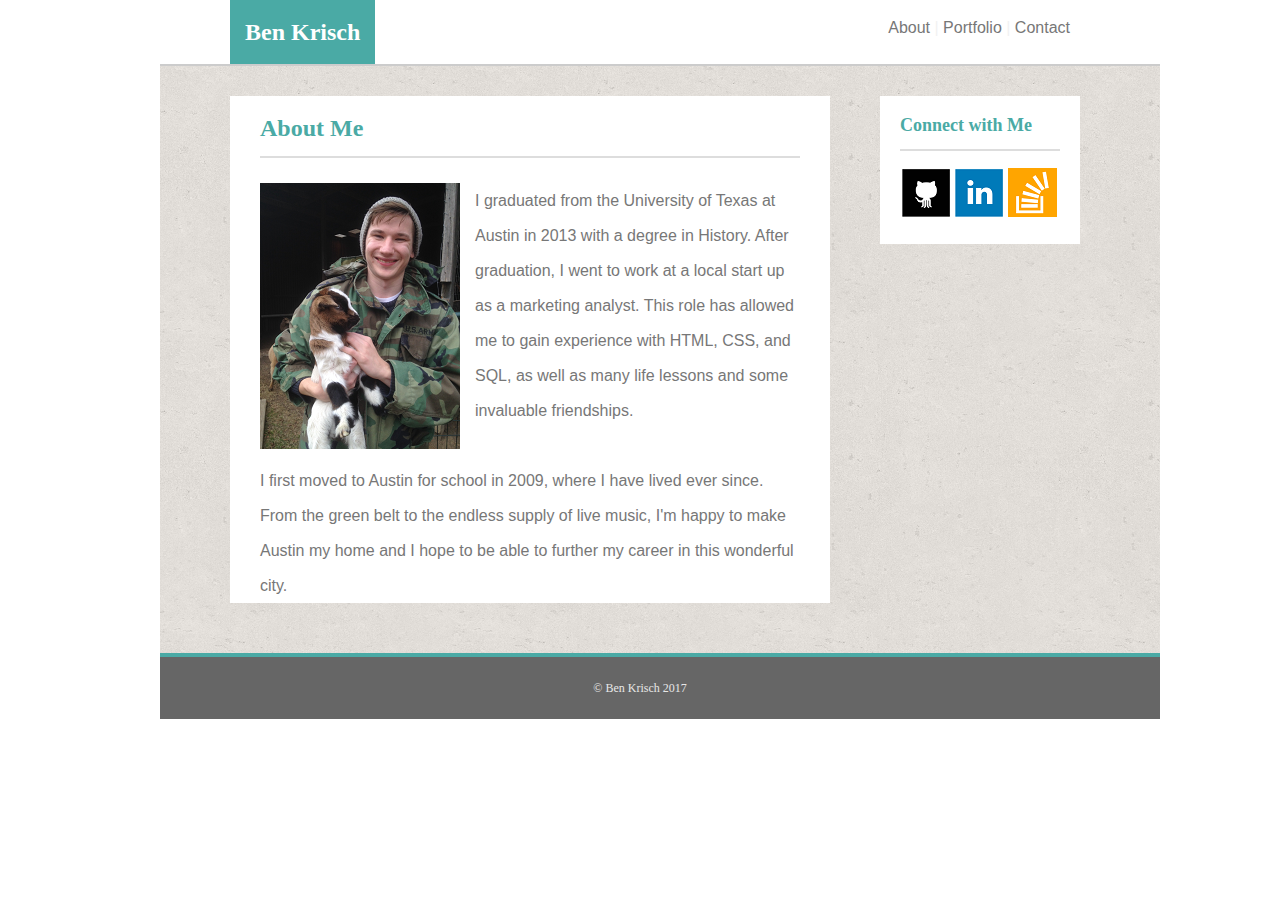
<file: index.html>
<html>
	<head> 
	<meta charset="UTF-8">
	<meta name="viewport" content="width=device-width, initial-scale=1.0">
	<title>Ben Krisch</title>
	<link rel="stylesheet" type="text/css" href="assets/css/reset.css">
	<link rel="stylesheet" type="text/css" href="assets/css/style.css">
	</head>
		
		<body> 
			<div class="comp">
			<div class="header">
			<h2 class="name">Ben Krisch</h2>
			
			<p class="navigate"><a href="index.html">About </a><font class="divider">| </font> <a href="portfolio.html">Portfolio</a> <font class="divider">|</font><a href="contact.html"> Contact</a></p>
			</div>
				<div class ="content"> 
						
						<div class="bio"> 

						<h2 class="aboutme">About Me</h2>

						

						<p id="me">
						<img id="goat" src="assets/images/biopic.png" alt="GOAT" title="GOAT">
						
							I graduated from the University of Texas at Austin in 2013 with a degree in History.
							After graduation, I went to work at a local start up as a marketing analyst. This role has allowed me to gain experience
							with HTML, CSS, and SQL, as well as many life lessons and some invaluable friendships. 
							<br><br>
							I first moved to Austin for school in 2009, where I have lived ever since. From the green belt to the endless supply of live music, I'm happy to make Austin my home and I hope to be able to further my career in this wonderful city.

						</p>

						</div> 
						<div class="connect">
							
							<h3>Connect with Me</h3> 
							<a href="https://github.com/BenKrisch"><img src="assets/images/github.png" alt="github" title="github"></a>
							<a href="https://www.linkedin.com/in/benkrisch"><img src="assets/images/linkedin.png" alt="linkedin" title="linkedin"></a>
							<a href="http://stackoverflow.com/users/7367465/ben-krisch"><img src="assets/images/stackoverflow.png" alt="stackoverflow" title="stackoverflow"></a>

						</div>

<div class="footer"> 

							&copy; Ben Krisch 2017 

							</div>
							</div>
						

						
</div>


			 


		</body>
</html>
</file>
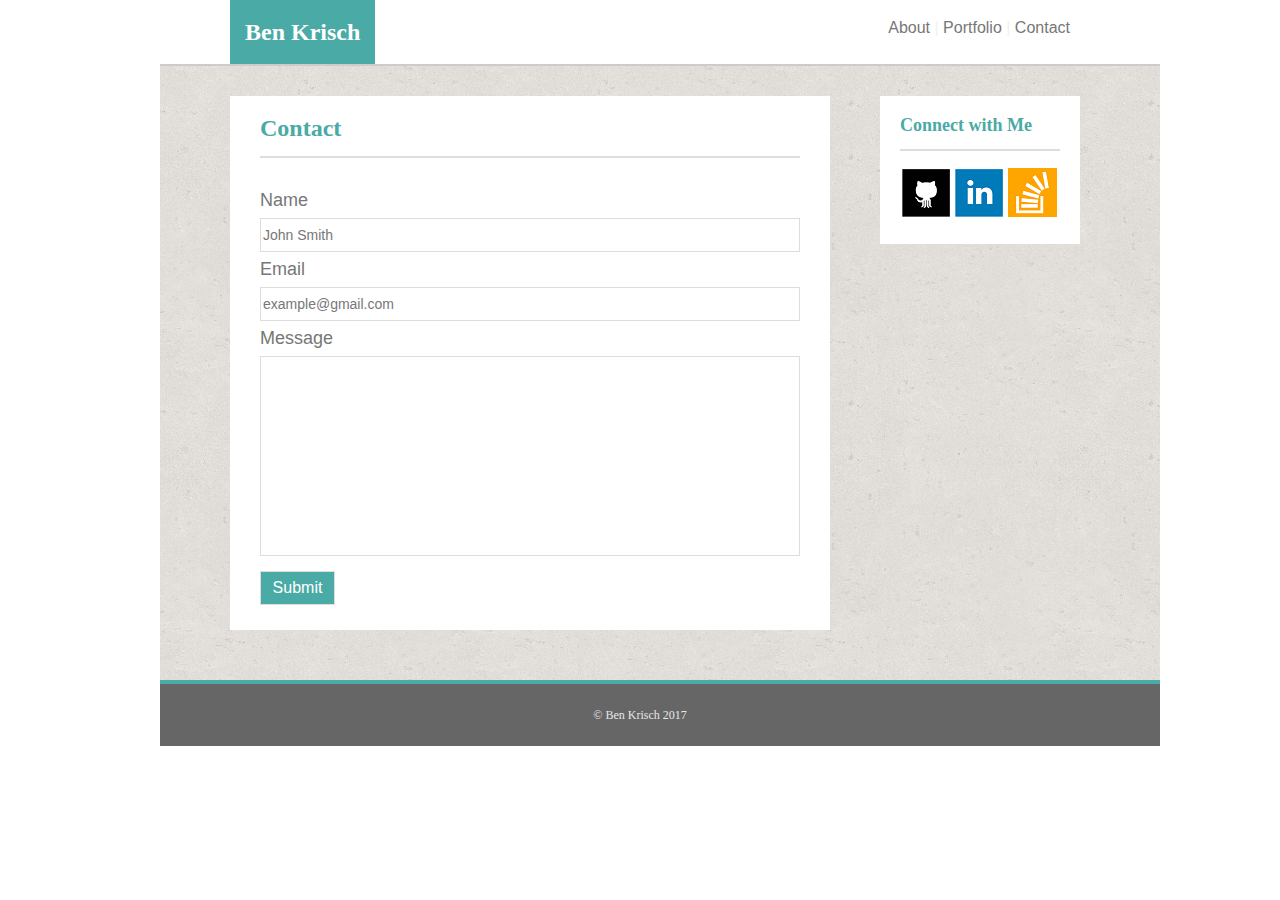
<file: contact.html>
<html>
	<head> 
	<meta charset="UTF-8">
	<meta name="viewport" content="width=device-width, initial-scale=1.0">
	<title>Contact</title>
	<link rel="stylesheet" type="text/css" href="assets/css/reset.css">
	<link rel="stylesheet" type="text/css" href="assets/css/style.css">
	</head>
		
		<body> 
			<div class="comp">
			<div class="header">
			<h2 class="name">Ben Krisch</h2>
			
			<p class="navigate"><a href="index.html">About </a><font class="divider">| </font> <a href="portfolio.html">Portfolio</a> <font class="divider">|</font><a href="contact.html"> Contact</a></p>
			</div>
				<div class ="content"> 
						
						<div class="bio"> 

						<h2 class="aboutme">Contact</h2>
						
						<div class="contactbody">
						Name
						<form class="contact" action="demo_form.asp">
						<input type="text" name="Name" value="John Smith"> </form>
						Email 
						<form class="contact" action="demo_form.asp">
						<input type="text" name="Email" value="example@gmail.com"> </form>
						Message 
						<form class="message" action="demo_form.asp">
						<input class ="message" type="text" name="Message" value=""> </form>

						</div> 

						<input class="submit" type="submit" value="Submit"> 
						
						


						

						</div> 
						<div class="connect">
							
							<h3>Connect with Me</h3> 
							<a href="https://github.com/BenKrisch"><img src="assets/images/github.png" alt="github" title="github"></a>
							<a href="https://www.linkedin.com/in/benkrisch"><img src="assets/images/linkedin.png" alt="linkedin" title="linkedin"></a>
							<a href="http://stackoverflow.com/users/7367465/ben-krisch"><img src="assets/images/stackoverflow.png" alt="stackoverflow" title="stackoverflow"></a>

						</div>


							<div class="footer"> 

							&copy; Ben Krisch 2017 

							</div>

						</div> 


				</div>
				</div>
			 


		</body>
</html>
</file>
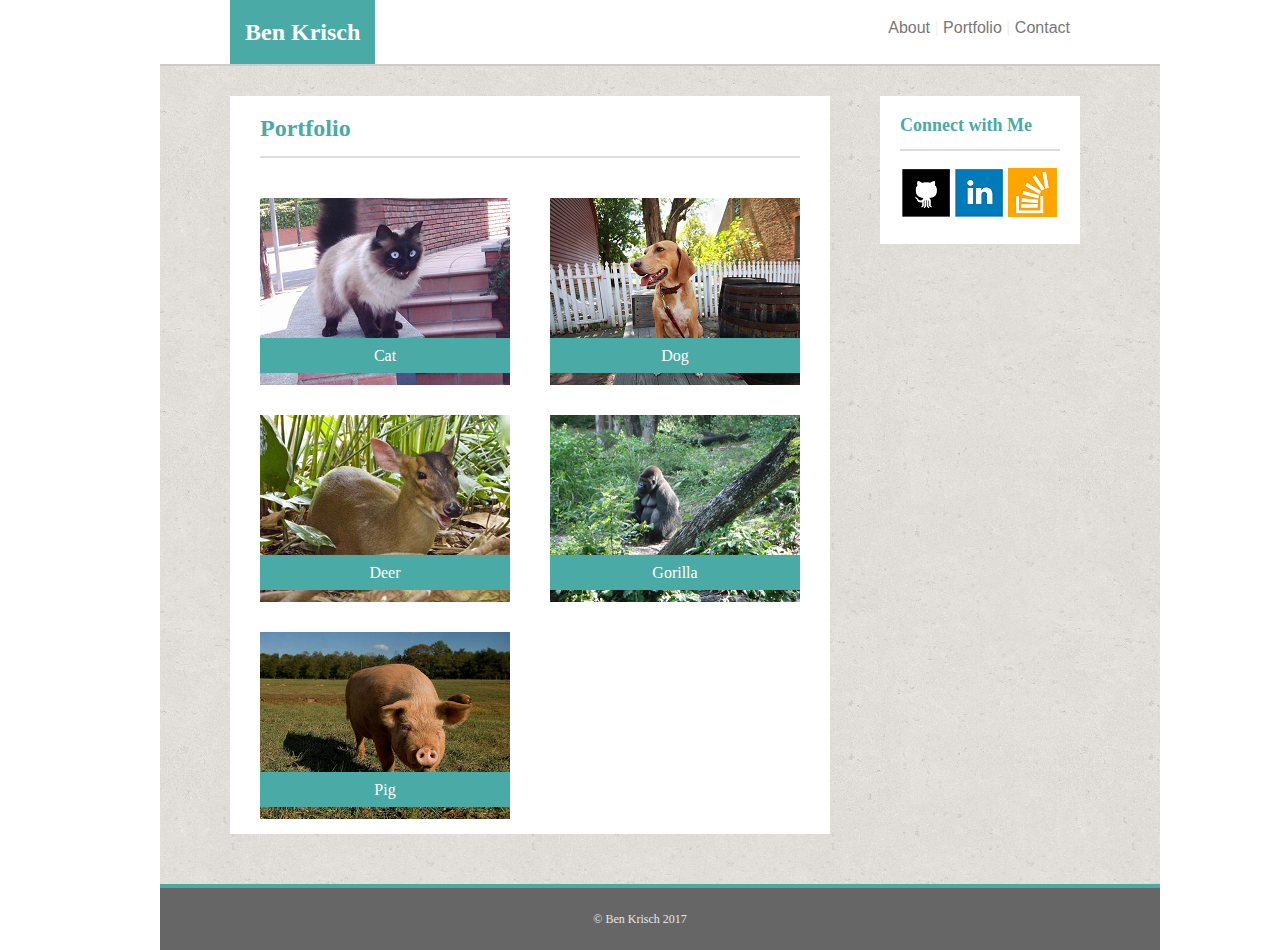
<file: portfolio.html>
<html>
	<head> 
	<meta charset="UTF-8">
	<meta name="viewport" content="width=device-width, initial-scale=1.0">
	<title>Portfolio</title>
	<link rel="stylesheet" type="text/css" href="assets/css/reset.css">
	<link rel="stylesheet" type="text/css" href="assets/css/style.css">
	</head>
		
		<body> 
			<div class="comp">
			<div class="header">
			<h2 class="name">Ben Krisch</h2>
			
			<p class="navigate"><a href="index.html">About </a><font class="divider">| </font> <a href="portfolio.html">Portfolio</a> <font class="divider">|</font><a href="contact.html"> Contact</a></p>
			</div>
				<div class ="content"> 
						

						<div class="bio"> 

						<h2 class="aboutme">Portfolio</h2>
						
						
						<div class="animalsleft">
						<img class="mobile" src="assets/images/cat2.png" alt="cat" title="cat"> 
						<span>Cat</span>
						</div>  
						<div class="animalsright">
						<img class="mobile" src="assets/images/dog2.png" alt="dog" title="dog"> 
						<span>Dog</span>
						</div>
						<div class="animalsleft">
						<img class="mobile" src="assets/images/deer2.png" alt="deer" title="deer">
						<span class="animalsleftmid">Deer</span>
						</div>
						<div class="animalsright">
						<img class="mobile" src="assets/images/harambe2.png" alt="harambe" title="harambe">
						<span class="animalsrightmid">Gorilla</span>
						</div> 
						<div class="animalsleft">
						<img class="mobile" src="assets/images/pig2.png" alt="pig" title="pig">
						<span class="animalsleftbot">Pig</span>
						</div>
						
						

						

						</div> 
						<div class="connect">
							
							<h3>Connect with Me</h3> 
							<a href="https://github.com/BenKrisch"><img src="assets/images/github.png" alt="github" title="github"></a>
							<a href="https://www.linkedin.com/in/benkrisch"><img src="assets/images/linkedin.png" alt="linkedin" title="linkedin"></a>
							<a href="http://stackoverflow.com/users/7367465/ben-krisch"><img src="assets/images/stackoverflow.png" alt="stackoverflow" title="stackoverflow"></a>

						</div>


							<div class="footer"> 

							&copy; Ben Krisch 2017 

							</div>

						</div> 

		
				</div>
				</div>
			 


		</body>
</html>
</file>
<file: assets/css/style.css>
body {
 	width: 100%;
	margin: 0px; 
}
.comp { 
margin: 0 auto;
width: 960px;

 }
.header { 

background-color: #FFFFFF;
 }


h2 { 

	font-family: 'Georgia', Times, Times New Roman, serif; 
	font-size: 1.5em; 
	font-weight: bold;

 }

.name {
	background: #4aaaa5;
	color: #FFFFFF;
	padding: 20px 15px 20px 15px; 
	text-align: center;
	margin-left: 70px; 
	font-family: 'Georgia', Times, Times New Roman, serif; 
	font-size: 1.5em; 
	font-weight: bold;
	float: left;  
	z-index: 2; 
	margin-bottom: 0px; 
	margin-top: 0px; 
}

.navigate {
	float: right;
	margin-right: 50px;
	padding-top: 20px ; 
	font-family: 'Arial', 'Helvetica Neue', Helvetica, sans-serif;
	color: #777777; 
	margin-bottom: 0px;
} 

a {

	font-family: 'Arial', 'Helvetica Neue', Helvetica, sans-serif;
	color: #777777;
	text-decoration: none;

}

.divider { 
	 
	color: #f2f2f2;

 }
.content {
	
	background-image: url("../images/cork-wallet.png");
	clear: both;
	width: 960px; 
	z-index: 1;
	padding-top: 30px;
	padding-left:0px;
	padding-right: 40px;
	border-top: solid;
	border-width: 2px;
	border-color: #cccccc; 

} 

.bio {
	
	width: 540px;
	background: #FFFFFF;
	z-index: 2;
	margin-left: 70px; 
	margin-bottom: 50px;
	padding-left: 30px;
	padding-right: 30px; 
	line-height: 35px; 
	float: left;

} 

.aboutme {

	color: #4aaaa5;
	padding: 15px 10px 10px 0px;
	border-bottom: solid;
	border-width: 2px;
	border-color: #dddddd;
	margin-bottom: 25px;
} 

#me {
	line-height: 35px; 
	font-family: 'Arial', 'Helvetica Neue', Helvetica, sans-serif;
	color: #777777;
}

#goat {
	float: left; 
	margin-right: 15px;
} 

.connect {

	width: 160px;
	background: #FFFFFF;
	margin-left: 10px;
	margin-right: 40px;
	padding-left: 20px;
	padding-right: 20px;
	padding-bottom: 25px;
	float: right;
	text-align: left; 
	font-size: 1.17em;
} 


h3 {
	
	font-family: 'Georgia', Times, Times New Roman, serif;
	color: #4aaaa5;
	font-size: 18px;
	padding-bottom: 15px;
	border-bottom: solid;
	border-width: 2px;
	border-color: #dddddd; 
	font-weight: bold; 
	margin-top: 20px; 
	margin-bottom: 15px;
}

img {

	float: left;
} 


input { 

	width: 540px; 
	border-style: solid;
	border-width: 1px;
	border-color: #dddddd; 
	font-size: 14px;
	color: #777777; 
	font-weight: normal;
	line-height: 30px;
 }

.contactbody { 

	font-size: 18px;
	color: #777777; 
	font-family: 'Arial', 'Helvetica Neue', Helvetica, sans-serif; 
	
 }

.contact { 
	 
font-size: 14px;
color: #777777; 
font-weight: normal;

 } 

 .message { 
	
	width: 540px;
	height: 200px;
	margin-bottom: 15px; 
	text-align: top;

  } 

  .submit { 
	
	background: #4aaaa5;
	color: #FFFFFF; 
	text-align: center;
	font-size: 16px; 
	width: 75px; 
	margin-bottom: 25px;

   } 

   .animalsleft { 
	
	float: left;
	margin-right: 15px;
	margin-top: 15px;
	margin-bottom: 15px; 
	z-index: 1;
	position: relative;

    } 

    .animalsleft span {

	background: #4aaaa5;
	color: #FFFFFF; 
	text-align: center;
	font-size: 16px; 
	width: 250px; 
	float: left;
	z-index: 2;  
	position: absolute;
	left: 0px;
	top: 140px;

    }

    .animalsright { 

	float: right;
	margin-left: 15px;
	margin-top: 15px;
	margin-bottom: 15px;
	z-index: 1;
	position: relative;
		
     } 

     .animalsright span {

	background: #4aaaa5;
	color: #FFFFFF; 
	text-align: center;
	font-size: 16px; 
	width: 250px; 
	float: right;
	z-index: 2;  
	position: absolute;
	right: 0px;
	top: 140px;

    } 

    .animalsleftmid { 

	background: #4aaaa5;
	color: #FFFFFF; 
	text-align: center;
	font-size: 16px; 
	width: 250px; 
	float: left;
	z-index: 2;  
	position: absolute;
	left: 0px;
	top: 240px;

     }

     .animalsrightmid { 

	background: #4aaaa5;
	color: #FFFFFF; 
	text-align: center;
	font-size: 16px; 
	width: 250px; 
	float: left;
	z-index: 2;  
	position: absolute;
	right: 0px;
	top: 240px;

     }

     .animalsleftbot { 

	background: #4aaaa5;
	color: #FFFFFF; 
	text-align: center;
	font-size: 16px; 
	width: 250px; 
	float: left;
	z-index: 2;  
	position: absolute;
	left: 0px;
	top: 340px;

     }


.footer {
	
	clear: both;
	width: 100%;
	background: #666666;
	color: #e6e6e6; 
	font-size: 12px;
	padding-top: 25px;
	margin-top: 0px;
	padding-bottom: 25px; 
	padding-left: 0px; 
	padding-right: 40px;
	border-top: solid;
	border-width: 4px;
	border-color: #4aaaa5; 
	text-align: center;

} 


@media only screen and (max-width: 980px) {

	} 


@media only screen and (max-width: 768px) { 

.comp { 	
		width: 768px;
		 } 
.name { 

	margin-left: 30px;

 }
.navigate {		
		
		margin-right: 60px;

		} 

.bio { 
	width: 638px;
	margin-left: 30px;
	margin-right: 30px; 
	padding-right: 30px;

	 }

.connect { 
	
	width: 638px;
	float: left; 
	margin-left: 30px;  
	margin-bottom: 30px; 
	margin-right: 30px; 
	padding-right: 40px;
 } 


 .mobile { 
	
	width: 300px;
  } 

  .animalsleft span {

	background: #4aaaa5;
	color: #FFFFFF; 
	text-align: center;
	font-size: 20px; 
	width: 300px; 
	float: left;
	z-index: 2;  
	position: absolute;
	left: 0px;
	top: 180px;

    } 

    .animalsright span {

	background: #4aaaa5;
	color: #FFFFFF; 
	text-align: center;
	font-size: 20px; 
	width: 300px; 
	float: right;
	z-index: 2;  
	position: absolute;
	right: 0px;
	top: 180px;

    }

.footer { 

	width: 768px;

 }

}

@media only screen and (max-width: 640px) {
	
	.comp { 

		width: 640px;
	 }


	.name { 
		
		width: 640px;
		margin-left: 0px;
		position: static;
		font-size: 2em;


	 }

	.navigate {		
		
		clear: both;
		text-align:center;
		width: 640px;
		padding-left: 0px; 
		padding-right: 0px; 
		font-size: 18px; 
		margin-right: 0px; 
		padding-bottom: 20px;

		} 

	.divider { 
		
		padding: 0px 70px 20px 70px;
			

		 }
	
	.content { 

		width: 640px;
	 }
	
	.bio { 
		
		width: 540px; 
		padding-right: 15px; 
		padding-left: 15px;
		margin-left: 20px;
	 } 
	
	.aboutme { 
		
		font-size: 30px; 


	 } 

	 #me { 
		
		text-align: left; 
		padding-bottom: 20px;
		padding-right: 20px;

	  }
	
	 #goat { 
		
		clear: both; 
		width: 60%; 
		margin-left: 100px; 
		margin-right: 30px; 
		padding-right: 90px; 
		padding-bottom: 20px;

	  } 

	  .connect { 
		
		width: 540px; 
		padding-right: 15px; 
		padding-left: 15px;
		margin-left: 20px;

	   } 

	   h3 { 

		font-size: 20px; 
		


	    }  

	    .animalsleft { 
			

			clear: both;
			margin-right: 15px;
			margin-top: 15px;
			margin-bottom: 15px;
			margin-left: 10px; 
			z-index: 1;
			position: relative;

    	}  

    	.mobile { 
			
			width: 520px;


     	}

    

    .animalsleft span {

	background: #4aaaa5;
	color: #FFFFFF; 
	text-align: center;
	font-size: 30px; 
	width: 520px; 
	float: left;
	z-index: 2;  
	position: absolute;
	left: 0px;
	top: 320px; 
	line-height: 60px; 
	font-weight: bold;

    } 

    .animalsright { 

	clear: both;
	margin-left: 0px;
	margin-top: 15px;
	margin-bottom: 15px;
	margin-right: 10px;
	z-index: 1;
	position: relative;
		
     } 

     .animalsright span {

	background: #4aaaa5;
	color: #FFFFFF; 
	text-align: center;
	font-size: 30px; 
	width: 520px; 
	float: right;
	z-index: 2;  
	position: absolute;
	right: 0px;
	top: 320px; 
	line-height: 60px; 
	font-weight: bold;

    } 

	    .footer { 
		
		width: 640px;

	     }
}
</file>
